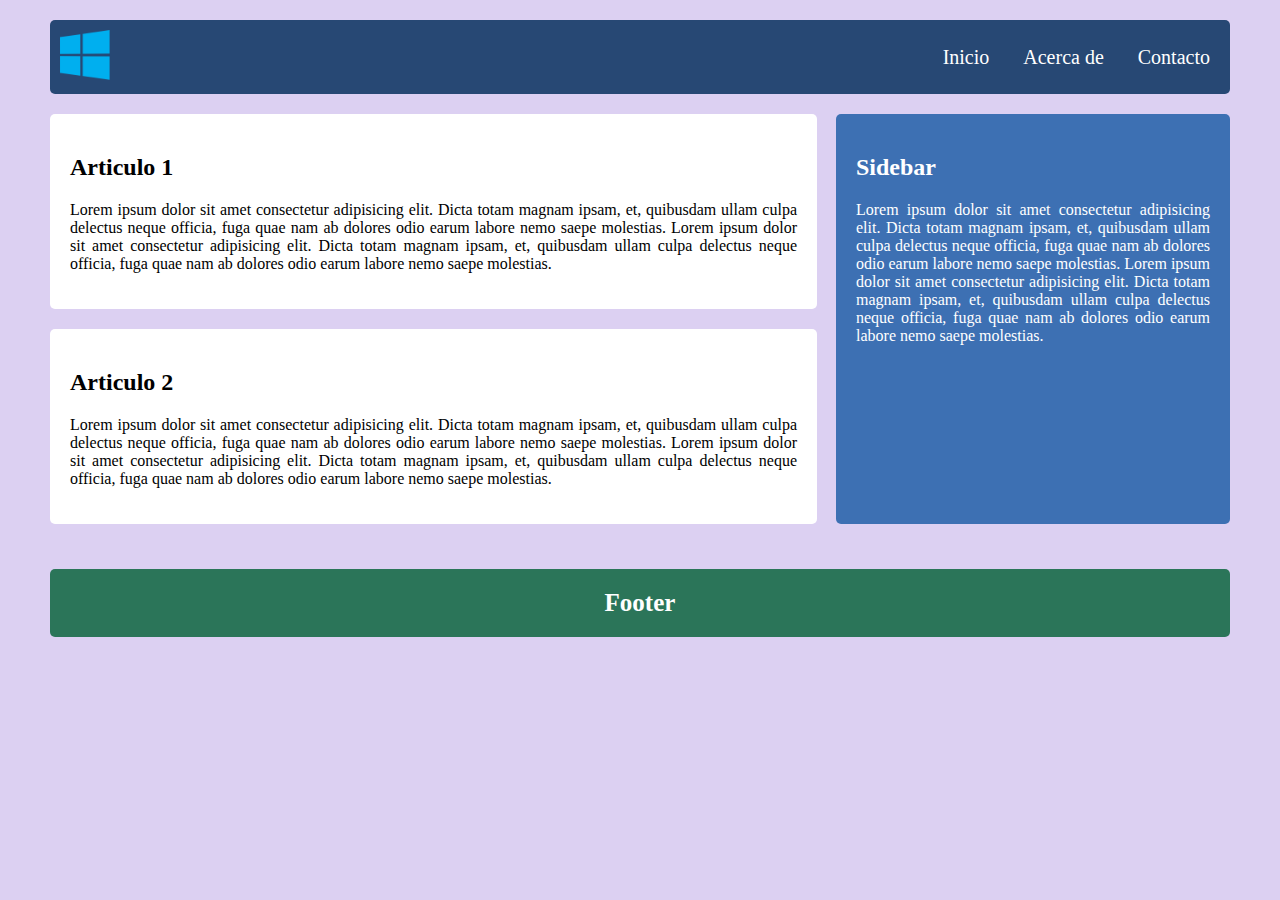
<file: index.html>
<!DOCTYPE html>
<html lang="en">
<head>
    <meta charset="UTF-8">
    <meta http-equiv="X-UA-Compatible" content="IE=edge">
    <meta name="viewport" content="width=device-width, initial-scale=1.0">
    <link rel="stylesheet" href="./styles.css">
    <title>Flexbox</title>
</head>
<body>

    <div class="general-conteiner">

        <header class="header-conteiner">

            <div class="logo-conteiner">
                <img src="./img/logo.png" alt="">
            </div>

            <nav>
                <a href="#">Inicio</a>
                <a href="#">Acerca de</a>
                <a href="#">Contacto</a>
            </nav>

        </header>

    </div>

    <div class="general-conteiner">

        <div class="main-sidebar-conteiner">
             
            <main class="main-conteiner">

                <article>
                    <h2>Articulo 1</h2>
                    <p>
                        Lorem ipsum dolor sit amet consectetur adipisicing elit. Dicta totam magnam ipsam, et,
                         quibusdam ullam culpa delectus neque officia, fuga quae nam ab dolores odio earum labore nemo saepe molestias.
                         Lorem ipsum dolor sit amet consectetur adipisicing elit. Dicta totam magnam ipsam, et,
                         quibusdam ullam culpa delectus neque officia, fuga quae nam ab dolores odio earum labore nemo saepe molestias.
                    </p>
                </article>
    
                <article>
                    <h2>Articulo 2</h2>
                    <p>
                        Lorem ipsum dolor sit amet consectetur adipisicing elit. Dicta totam magnam ipsam, et,
                         quibusdam ullam culpa delectus neque officia, fuga quae nam ab dolores odio earum labore nemo saepe molestias.
                         Lorem ipsum dolor sit amet consectetur adipisicing elit. Dicta totam magnam ipsam, et,
                         quibusdam ullam culpa delectus neque officia, fuga quae nam ab dolores odio earum labore nemo saepe molestias.
                    </p>
                </article>
    
            </main>
    
            <aside>
                <h2>Sidebar</h2>
                <p>
                    Lorem ipsum dolor sit amet consectetur adipisicing elit. Dicta totam magnam ipsam, et,
                     quibusdam ullam culpa delectus neque officia, fuga quae nam ab dolores odio earum labore nemo saepe molestias.
                     Lorem ipsum dolor sit amet consectetur adipisicing elit. Dicta totam magnam ipsam, et,
                     quibusdam ullam culpa delectus neque officia, fuga quae nam ab dolores odio earum labore nemo saepe molestias.
                </p>
            </aside>
        </div>
    </div>

    <div class="general-conteiner">

        <footer>
            <p>Footer</p>
        </footer>

    </div>
    

</body>
</html>
</file>
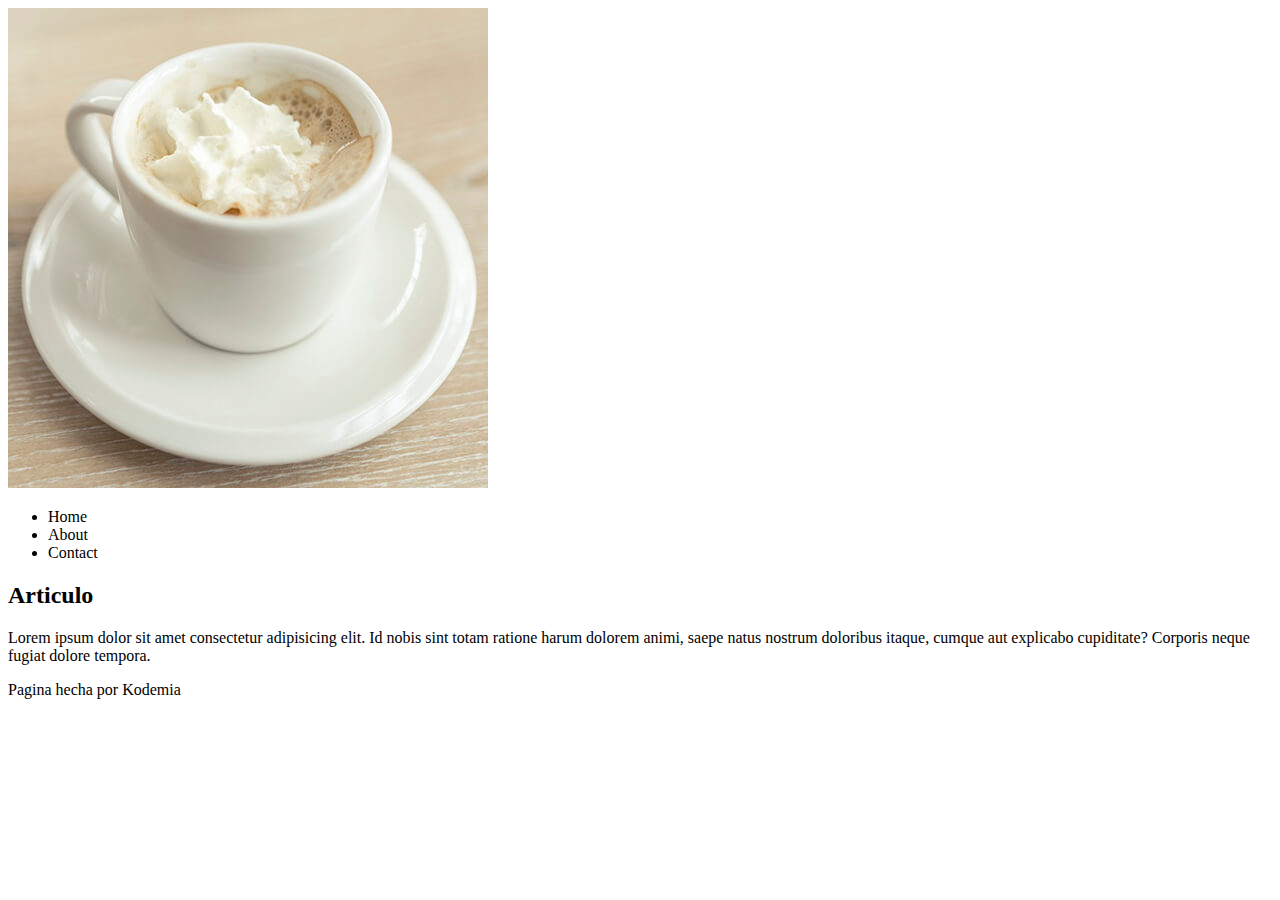
<file: blog.html>
<!DOCTYPE html>
<html lang="en">
<head>
    <meta charset="UTF-8">
    <meta http-equiv="X-UA-Compatible" content="IE=edge">
    <meta name="viewport" content="width=device-width, initial-scale=1.0">
    <title>Blog</title>
</head>
<body>
    <!-- Header -->

    <header></header>
        <img src="./img/1.jpg" alt="Logo">

        <nav>
            <ul>
                <li>Home</li>
                <li>About</li>
                <li>Contact</li>
            </ul>
        </nav>
    </header>

    <!-- Main -->

    <main>
        <section>
            <article>
                <h2>Articulo</h2>
                <p>
                    Lorem ipsum dolor sit amet consectetur adipisicing elit. Id nobis sint totam ratione harum dolorem animi, 
                    saepe natus nostrum doloribus itaque,
                    cumque aut explicabo cupiditate? Corporis neque fugiat dolore tempora.
                </p>
            </article>
        </section>
    </main>


    <!-- Footer -->

    <Footer>
        Pagina hecha por Kodemia
    </Footer>

</body>
</html>
</file>
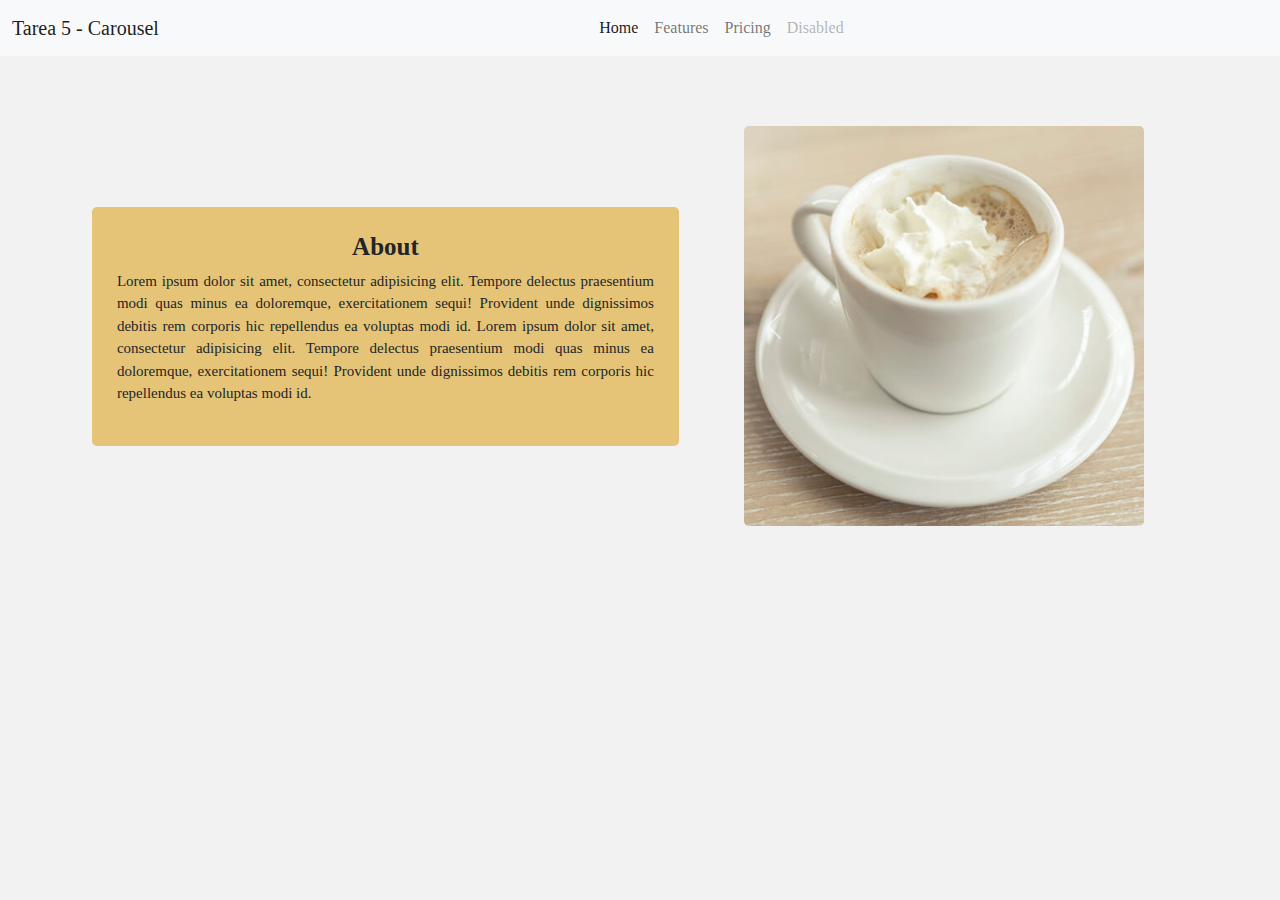
<file: carrousel.html>
<!DOCTYPE html>
<html lang="en">
<head>
    <meta charset="UTF-8">
    <meta http-equiv="X-UA-Compatible" content="IE=edge">
    <meta name="viewport" content="width=device-width, initial-scale=1.0">
    <link rel="stylesheet" href="./bootstrap/css/bootstrap.min.css">
    <link rel="stylesheet" href="./css/carrousel.css">

    <title>Carrousel</title>
</head>
<body>

    <nav class="navbar navbar-expand-lg navbar-light bg-light">
        <div class="container-fluid ">
          <a class="navbar-brand" href="#">Tarea 5 - Carousel</a>
          <button class="navbar-toggler" type="button" data-bs-toggle="collapse" data-bs-target="#navbarNav" aria-controls="navbarNav" aria-expanded="false" aria-label="Toggle navigation">
            <span class="navbar-toggler-icon"></span>
          </button>
          <div class="collapse navbar-collapse nav-conteiner" id="navbarNav">
            <ul class="navbar-nav">
              <li class="nav-item">
                <a class="nav-link active" aria-current="page" href="#">Home</a>
              </li>
              <li class="nav-item">
                <a class="nav-link" href="#">Features</a>
              </li>
              <li class="nav-item">
                <a class="nav-link" href="#">Pricing</a>
              </li>
              <li class="nav-item">
                <a class="nav-link disabled" href="#" tabindex="-1" aria-disabled="true">Disabled</a>
              </li>
            </ul>
          </div>
        </div>
      </nav>


    <div class="general-conteiner">

        <div class="conteiner main-conteiner">
            <div class="row align-items-center justify-content-center row-conteiner">
                <div class="col-12 col-sm-12 col-md-6 left-conteiner">

                    <h2> About </h2>

                    <p>
                        Lorem ipsum dolor sit amet, consectetur adipisicing elit. 
                        Tempore delectus praesentium modi quas minus ea doloremque, exercitationem sequi! 
                        Provident unde dignissimos debitis rem corporis hic repellendus ea voluptas modi id.
                        Lorem ipsum dolor sit amet, consectetur adipisicing elit. 
                        Tempore delectus praesentium modi quas minus ea doloremque, exercitationem sequi! 
                        Provident unde dignissimos debitis rem corporis hic repellendus ea voluptas modi id.
                    </p>

                </div>

                <div class="col-12 col-sm-12 col-md-5 right-conteiner">

                    <div id="carouselExampleControls" class="carousel slide" data-bs-ride="carousel">
                        <div class="carousel-inner">
                          <div class="carousel-item active">
                            <img src="./img/1.jpg" class="d-block w-100" alt="...">
                          </div>
                          <div class="carousel-item">
                            <img src="./img/2.jpg" class="d-block w-100" alt="...">
                          </div>
                          <div class="carousel-item">
                            <img src="./img/3.jpg" class="d-block w-100" alt="...">
                          </div>
                          <div class="carousel-item">
                            <img src="./img/4.jpg" class="d-block w-100" alt="...">
                          </div>
                          <div class="carousel-item">
                            <img src="./img/5.jpg" class="d-block w-100" alt="...">
                          </div>
                        </div>
                        <button class="carousel-control-prev" type="button" data-bs-target="#carouselExampleControls" data-bs-slide="prev">
                          <span class="carousel-control-prev-icon" aria-hidden="true"></span>
                          <span class="visually-hidden">Previous</span>
                        </button>
                        <button class="carousel-control-next" type="button" data-bs-target="#carouselExampleControls" data-bs-slide="next">
                          <span class="carousel-control-next-icon" aria-hidden="true"></span>
                          <span class="visually-hidden">Next</span>
                        </button>
                      </div>

                </div>

            </div>

        </div>



    </div>
    


    <script src="./bootstrap/js/bootstrap.min.js"></script>
</body>
</html>
</file>
<file: styles.css>
body {
    margin: 0;
    padding: 0;
    background: #DCD0F2;
    font-family: Georgia, 'Times New Roman', Times, serif;
}

.general-conteiner {

    margin: auto;
    max-width: 1200px;
}

.general-conteiner .header-conteiner {

    display: flex;
    justify-content: space-between;
    align-items: center;
    margin: 20px 10px;
    background: #274874;
    border-radius: 5px;
    

}

.general-conteiner .header-conteiner .logo-conteiner {
    width: 50px;
    padding: 10px;
    
}

.general-conteiner .header-conteiner .logo-conteiner img {
    width: 100%;
}

.general-conteiner .header-conteiner nav a {
    margin-right: 10px;
    text-decoration: none;
    color: #fff;
    padding: 10px;
    font-size: 20px;

}

.general-conteiner .header-conteiner nav a:hover {

    text-decoration: underline;
}

.general-conteiner .main-sidebar-conteiner {

    display: flex;
    flex-direction: row;
    flex-wrap: wrap;
    margin: 20px 10px;
    justify-content: space-between;
    
}


.main-conteiner {
    width: 65%;
}

.main-conteiner article {
    
    background: #fff;
    margin-bottom: 20px;
    padding: 20px;
    border-radius: 5px;
}

.main-conteiner article p {

    text-align: justify;
}

aside {
    width: 30%;
    background: #3D70B3;
    padding: 20px;
    color: #fff;
    border-radius: 5px;
    margin-bottom: 20px;

}

aside p {
    text-align: justify;
}

footer {
    background:#2B7559;
    margin: 20px 10px;
    border-radius: 5px;
}

footer p {
    
    text-align: center;
    padding: 20px;
    font-size: 25px;
    font-weight: 600;
    color: #fff;

}


/* Media Querys */

@media (max-width: 992px) {

    .main-conteiner {
        width: 100%;
    }

    aside {
        width: 100%;
        margin-bottom: 0;
    }
}

@media (max-width: 576px) {

    .general-conteiner .header-conteiner nav a {
        margin-right: 2px;
        
    }
}
</file>
<file: css/carrousel.css>
body {
    margin: 0;
    padding: 0;
    background: #f2f2f2;
    font-family: Georgia, 'Times New Roman', Times, serif;
}

h2 {
    font-size: 25px;
    font-weight: 700;
    text-align: center;
}

p {
    font-size: 15px;
    text-align: justify;
}


.nav-conteiner {

     justify-content: center;

 }

 .general-conteiner {

    max-width: 1200px;
    margin: auto;
}

.general-conteiner .main-conteiner {

    margin: 50px 25px;

}

.left-conteiner {
    background: #E5C477;
    padding: 25px;
    border-radius: 5px;
    margin-right: 20px;
}

.right-conteiner {
    padding: 20px;
    border-radius: 5px;
}

.right-conteiner .carousel {
    width: 400px;
    margin: auto;
}

.right-conteiner .carousel .carousel-inner {
    width: 100%;
}

.right-conteiner .carousel .carousel-inner .carousel-item {
    width: 100%;
}

.right-conteiner .carousel .carousel-inner .carousel-item img{
    width: 100%;
    border-radius: 5px;
}


/* Media Query */


@media (max-width: 992px) {

    .right-conteiner .carousel {
        width: 300px;
        margin: auto;
    }

    .left-conteiner {
        margin-right: 0;
    }

}

@media (max-width: 768px) {

    .right-conteiner .carousel {
        width: 100%;
        margin: auto;
    }

    .left-conteiner {
        margin-right: 0;
    }

}
</file>
